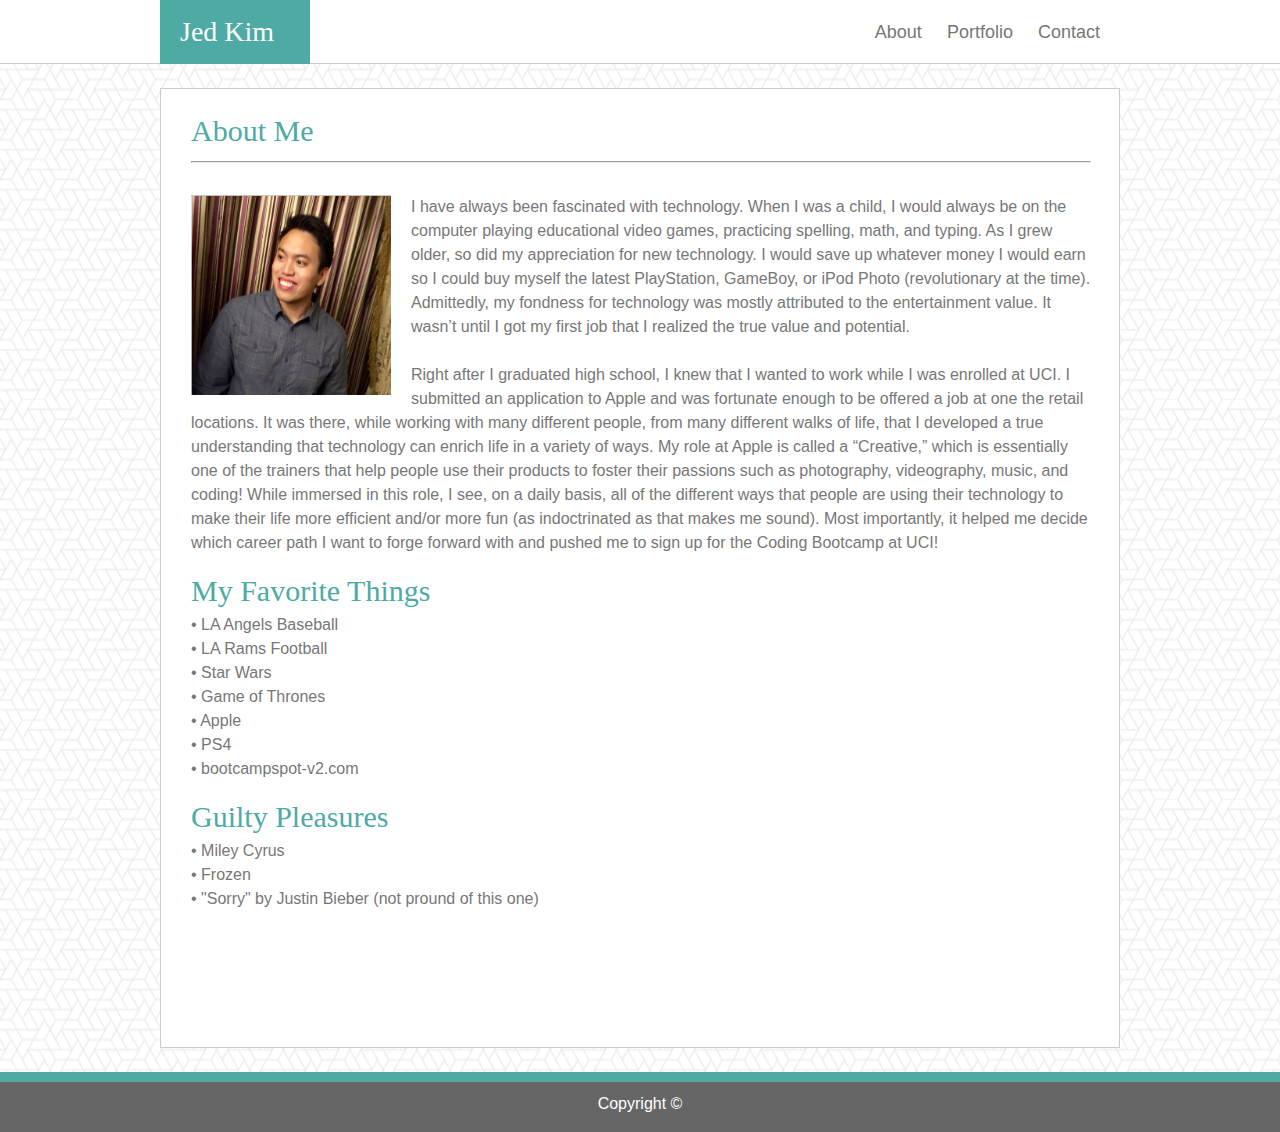
<file: index.html>
<!DOCTYPE html>
<html lang="en-us">

<head>
  <meta charset="UTF-8">
  <title>About Jed Kim</title>
  <link rel="stylesheet" type="text/css" href="reset.css">
  <link rel="stylesheet" type="text/css" href="style.css">
  <link rel="stylesheet" href="https://use.fontawesome.com/releases/v5.1.0/css/all.css" integrity="sha384-lKuwvrZot6UHsBSfcMvOkWwlCMgc0TaWr+30HWe3a4ltaBwTZhyTEggF5tJv8tbt" crossorigin="anonymous">
</head>

<body>
  <!--The Header and the Nav Bar-->
  <div class= "topbar">

    <header class= "header">

     <h1>Jed Kim</h1>

     <nav class= "link_tabs">
        <a href="index.html">About</a>
        <a href="portfolio.html">Portfolio</a>
        <a href="contact.html">Contact</a>
     </nav>

    </header>
  </div>

  <br>

  <!--Main Content Area-->
  <div class= "container">

    <section id= "main-bio">

      <h2>About Me</h2>

      <hr>
      <br>
      
      <img src="images/screenshot_1.png" alt="Jed's Profile Picture" id="bio-image">

      <p>
        I have always been fascinated with technology. When I was a child, I would always be on the computer playing educational video games, practicing spelling, math, and typing. As I grew older, so did my appreciation for new technology. I would save up whatever money I would earn so I could buy myself the latest PlayStation, GameBoy, or iPod Photo (revolutionary at the time). Admittedly, my fondness for technology was mostly attributed to the entertainment value. It wasn’t until I got my first job that I realized the true value and potential.

        <br>
        <br>
      
        Right after I graduated high school, I knew that I wanted to work while I was enrolled at UCI. I submitted an application to Apple and was fortunate enough to be offered a job at one the retail locations. It was there, while working with many different people, from many different walks of life, that I developed a true understanding that technology can enrich life in a variety of ways. My role at Apple is called a “Creative,” which is essentially one of the trainers that help people use their products to foster their passions such as photography, videography, music, and coding! While immersed in this role, I see, on a daily basis, all of the different ways that people are using their technology to make their life more efficient and/or more fun (as indoctrinated as that makes me sound). Most importantly, it helped me decide which career path I want to forge forward with and pushed me to sign up for the Coding Bootcamp at UCI!

        <br>
        <br>

        <h2>My Favorite Things</h2>
          <ul>
            <li>• LA Angels Baseball</li>
            <li>• LA Rams Football</li>
            <li>• Star Wars</li>
            <li>• Game of Thrones</li>
            <li>• Apple</li>
            <li>• PS4</li>
            <li>• bootcampspot-v2.com</li>
          </ul>

        <br>

        <h2>Guilty Pleasures </h2>
          <ul>
            <li>• Miley Cyrus</li>
            <li>• Frozen</li>
            <li>• "Sorry" by Justin Bieber (not pround of this one)</li>
          </ul>


      </p>
    </section>
     
  </div>

  <br>
 
  <footer>
        Copyright &copy; 
  </footer>

</body>

</html>
</file>
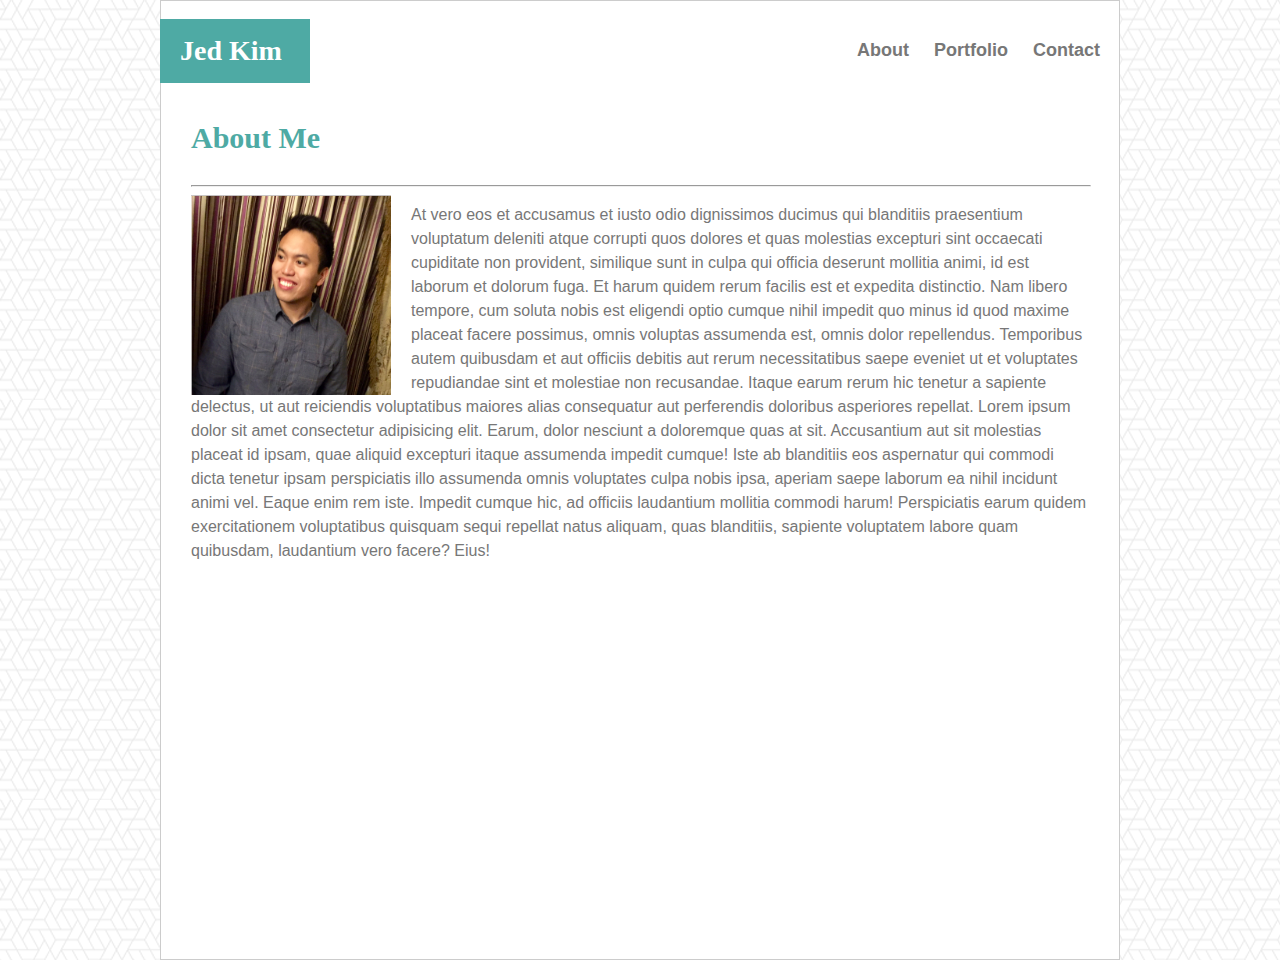
<file: about.html>
<!DOCTYPE html>
<html lang="en-us">

<head>
  <meta charset="UTF-8">
  <title>Jed Kim Portfolio</title>
  <link rel="stylesheet" type="text/css" href="style.css">
</head>

<body>
  <div class= "top-bar"></div>

    <header class= "header">

     <h1>Jed Kim</h1>

     <h3 class= "link_tabs">
        <a href="about.html">About</a>
        <a href="portfolio.html">Portfolio</a>
        <a href="contact.html">Contact</a>
     </h3>

    </header>
  </div>

  <div class= "container">

    <section id= "main-bio">

      <h2>About Me</h2>

      <hr>

      <img src="images/screenshot_1.png" alt="Jed's Profile Picture" id="bio-image">

      <p>At vero eos et accusamus et iusto odio dignissimos ducimus qui blanditiis praesentium voluptatum deleniti atque corrupti quos dolores et quas molestias excepturi sint occaecati cupiditate non provident, similique sunt in culpa qui officia deserunt mollitia animi, id est laborum et dolorum fuga. Et harum quidem rerum facilis est et expedita distinctio. Nam libero tempore, cum soluta nobis est eligendi optio cumque nihil impedit quo minus id quod maxime placeat facere possimus, omnis voluptas assumenda est, omnis dolor repellendus. Temporibus autem quibusdam et aut officiis debitis aut rerum necessitatibus saepe eveniet ut et voluptates repudiandae sint et molestiae non recusandae. Itaque earum rerum hic tenetur a sapiente delectus, ut aut reiciendis voluptatibus maiores alias consequatur aut perferendis doloribus asperiores repellat. Lorem ipsum dolor sit amet consectetur adipisicing elit. Earum, dolor nesciunt a doloremque quas at sit. Accusantium aut sit molestias placeat id ipsam, quae aliquid excepturi itaque assumenda impedit cumque!
      Iste ab blanditiis eos aspernatur qui commodi dicta tenetur ipsam perspiciatis illo assumenda omnis voluptates culpa nobis ipsa, aperiam saepe laborum ea nihil incidunt animi vel. Eaque enim rem iste.
      Impedit cumque hic, ad officiis laudantium mollitia commodi harum! Perspiciatis earum quidem exercitationem voluptatibus quisquam sequi repellat natus aliquam, quas blanditiis, sapiente voluptatem labore quam quibusdam, laudantium vero facere? Eius!</p>
    </section>
     
  </div>

</body>

</html>
</file>
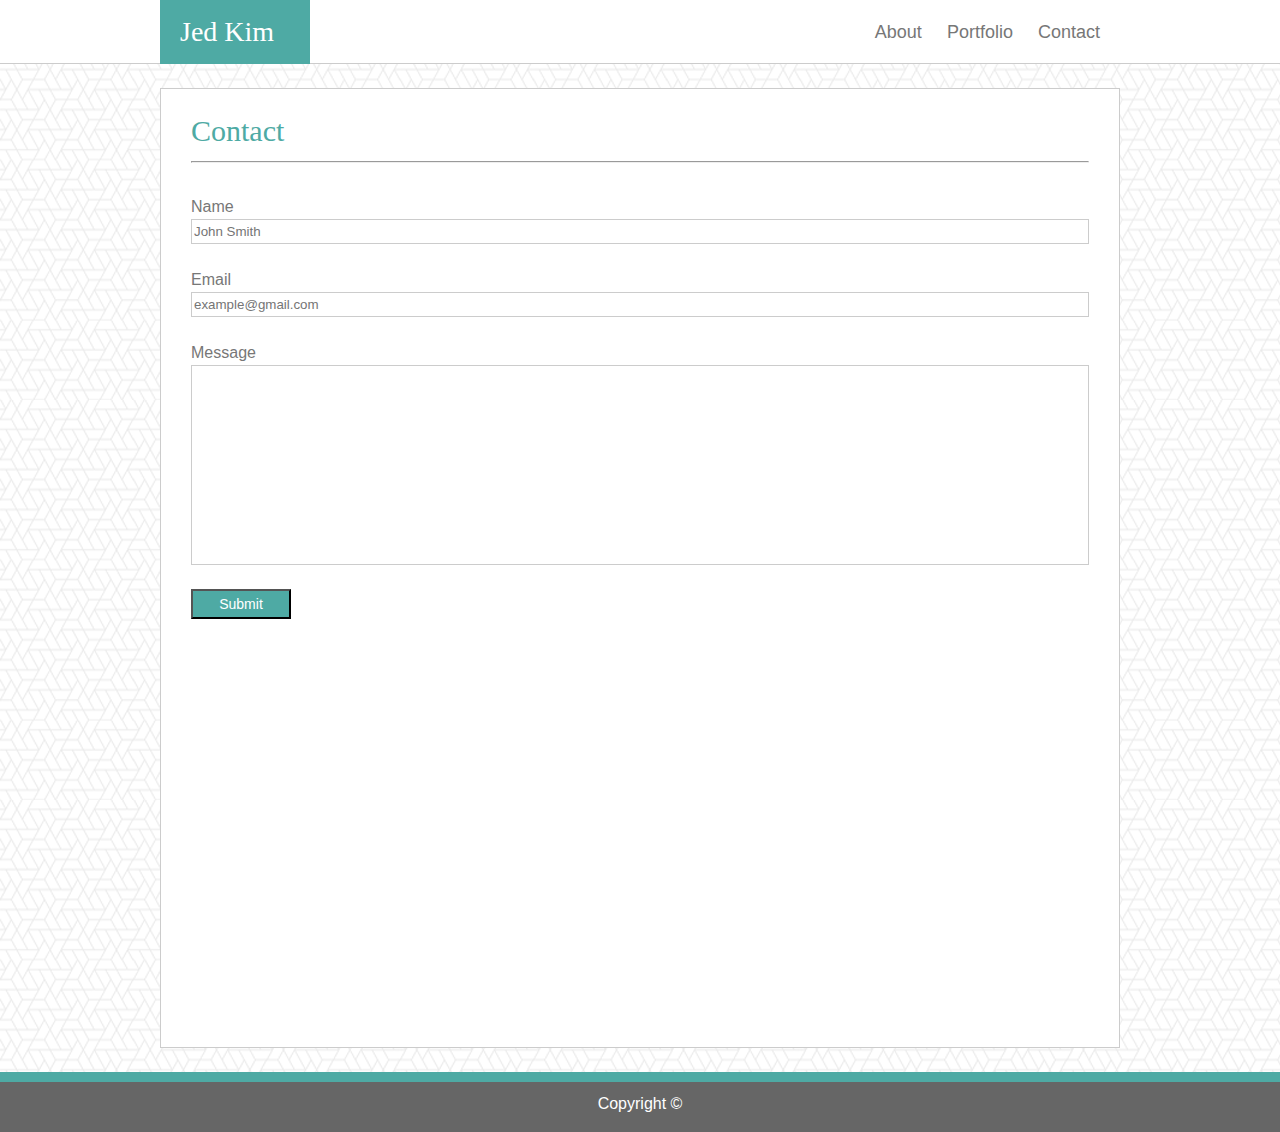
<file: contact.html>
<!DOCTYPE html>
<html lang="en">
<head>
    <meta charset="UTF-8">
    <meta name="viewport" content="width=device-width, initial-scale=1.0">
    <meta http-equiv="X-UA-Compatible" content="ie=edge">
    <title>Contact</title>
    <link rel="stylesheet" type="text/css" href="reset.css">
    <link rel="stylesheet" type="text/css" href="style.css">

</head>
<body>
    <div class= "topbar">

        <header class= "header">
    
         <h1>Jed Kim</h1>
    
         <nav class= "link_tabs">
            <a href="index.html">About</a>
            <a href="portfolio.html">Portfolio</a>
            <a href="contact.html">Contact</a>
         </nav>
    
        </header>
      </div>
    
      <br>

      <div class= "container">
        <h2>
            Contact
        </h2>

        <hr>
        <br>
        <!--Text input area-->
        <form action="/action_page.php" method="get" id="contactform">

            Name
            <br>

            <input type="text" name="name" maxlength="40" placeholder="John Smith">

            <br>

            Email 
            <br>

            <input type="text" name="email" maxlength="40" placeholder="example@gmail.com">

            <br>

            Message
            <br>

            <input type="text" name="message" maxlength="500">

            <br>

          </form>

          <button type="submit" form="form1" value="Submit">Submit</button>

      </div>

      <br>

      <footer>
        Copyright &copy; 
        </footer>
    
</body>
</html>
</file>
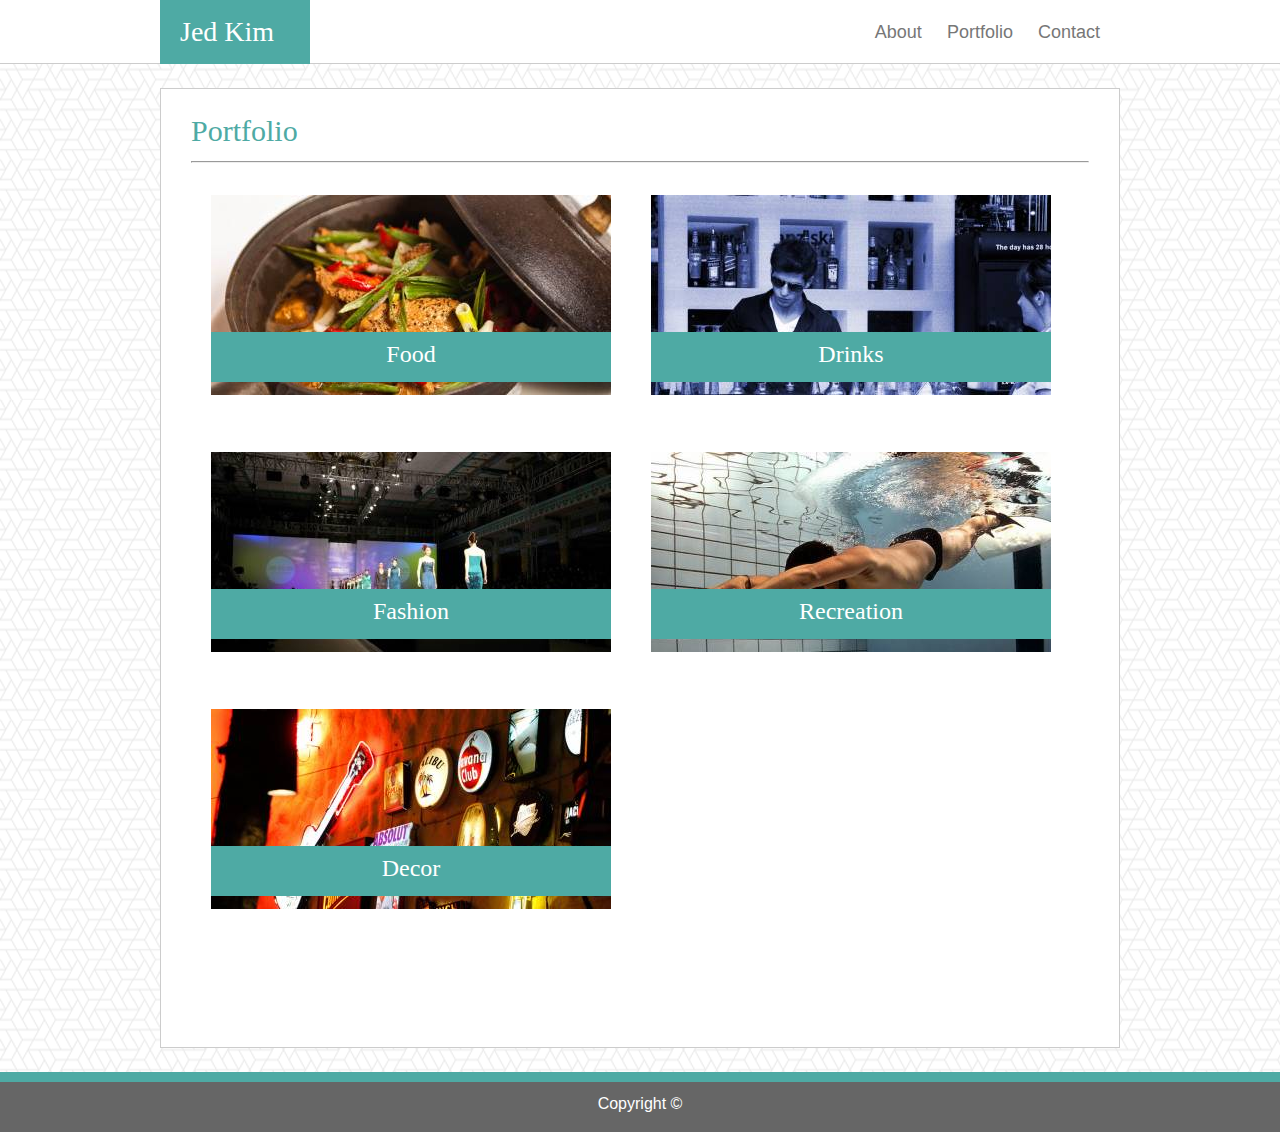
<file: portfolio.html>
<!DOCTYPE html>
<html lang="en">
<head>
    <meta charset="UTF-8">
    <meta name="viewport" content="width=device-width, initial-scale=1.0">
    <meta http-equiv="X-UA-Compatible" content="ie=edge">
    <title>Jed's Portfolio</title>
    <link rel="stylesheet" type="text/css" href="reset.css">
    <link rel="stylesheet" type="text/css" href="style.css">

</head>
<body>
    <div class= "topbar">

        <header class= "header">
    
         <h1>Jed Kim</h1>
    
         <nav class= "link_tabs">
            <a href="index.html">About</a>
            <a href="portfolio.html">Portfolio</a>
            <a href="contact.html">Contact</a>
         </nav>
    
        </header>
      </div>
    
      <br>

      <div class= "container">
        <h2>
            Portfolio
        </h2>

        <hr>
        <br>

        <!--Photos-->
        <div class= "port_images">
            <img src="images/food.jpeg" alt="food image">
            <h4>Food</h4>
        </div>

        <div class= "port_images">
            <img src="images/drinks.jpeg" alt="drinks image">
            <h4>Drinks</h4>
        </div>

        <div class= "port_images">
            <img src="images/fashion.jpeg" alt="fashion image">
            <h4>Fashion</h4>
        </div>

        <div class= "port_images">
            <img src="images/recreation.jpeg" alt="man swimming">
            <h4>Recreation</h4>
        </div>

        <div class= "port_images">
            <img src="images/decor.jpeg" alt="photo of decor">
            <h4>Decor</h4>
        </div>

      </div>

      <br>

      <footer>
      Copyright &copy; 
    </footer>
</body>
</html>
</file>
<file: style.css>
* {
    box-sizing: border-box;
}

body {
    background-image: url(images/what-the-hex.png);
    font-family: Arial, Helvetica, sans-serif;
    margin: 0;
    padding: 0;
    line-height: 150%;
    width: 100%;
    margin: 0 auto;


}

.topbar {
    width: 100%;
    height: 64px;
    margin: auto;
    background-color: #ffffff;
    border-bottom: 1px solid #cccccc;
  
}

.header {
    width: 960px;
    margin: auto;
}

h1 { 
    background-color:#4eaaa4;
    color: #ffffff;
    font-family: Georgia, 'Times New Roman', Times, serif;
    font-size: 28px;
    text-align: left;
    padding-top: 20px;
    padding-bottom: 20px;
    padding-left: 20px;
    padding-right: 20px;
    width: 150px;
    float: left;
}


.link_tabs {
    width: 33%;
    float: right;
    /*background-color: aqua;*/
    font-size: 18px;
    font-family: Arial, Helvetica, sans-serif;
    text-align: right;
    padding-top: 20px;
    padding-bottom: 20px;
    padding-left: 20px;
    padding-right: 20px;

}

h2 {
    font-size: 30px;
    color: #4eaaa4;
    font-family: Georgia, 'Times New Roman', Times, serif;
    padding-bottom: 10px;

}

.container { 
    width: 960px;
    max-width: 960px;
    height: 960px;
    margin: 0 auto;
    color: #777777;
    background-color: #ffffff;
    font-family: Arial, Helvetica, sans-serif;    
    padding: 30px;
    border: 1px solid #cccccc;
}

#main-bio {
    float: left;
    width: 900px;
    font-size: 16px;
}


#bio-image {
    float: left;
    width: 200px;
    height: 200px;
    margin-right: 20px;
}

a:link {
    color: #777777; 
    background-color: transparent; 
    text-decoration: none;
    padding-left: 20px;
    font-family: Arial, Helvetica, sans-serif;
}


a:hover {
    background-color: transparent;
    text-decoration: underline;
    color: #4eaaa4;
}

a:visited {
    color: #777777;
    text-decoration: none;

}

a:visited:hover {
    background-color: transparent;
    text-decoration: underline;
    color: #4eaaa4;
}

footer {
    width: 100%;
    height: 60px;
    margin: auto;
    text-align: center;
    background-color: #666666;
    color: #ffffff;
    padding-top: 10px;
    padding-bottom: 5px;
    border-top: 10px solid #4eaaa4;
}

input {
        display: block;
        width: 100%;
        border: 1px solid #cccccc;
}

input[name=message] {
    height: 200px;
}

input[name=name] {

    height: 25px;

}

input[name=email] {

    height: 25px;

}

.port_images {
    margin-left: 20px;
    margin-right: 20px;
    float: left;
}

.port_images h4 {
    background-color: #4eaaa4;
    color: #ffffff;
    text-align: center;
    font-family: Georgia, 'Times New Roman', Times, serif, Helvetica, sans-serif;
    font-size: 24px;
    width: 400px;
    height: 50px;
    padding-top: 10px;
    position: relative;
    bottom: 70px;
}

button {
    background-color: #4eaaa4;
    color: #ffffff;
    font-family: Arial, Helvetica, sans-serif;
    font-size: 14px;
    width: 100px;
    height: 30px; 
}

ul.a {
    list-style-type: circle;
}
</file>
